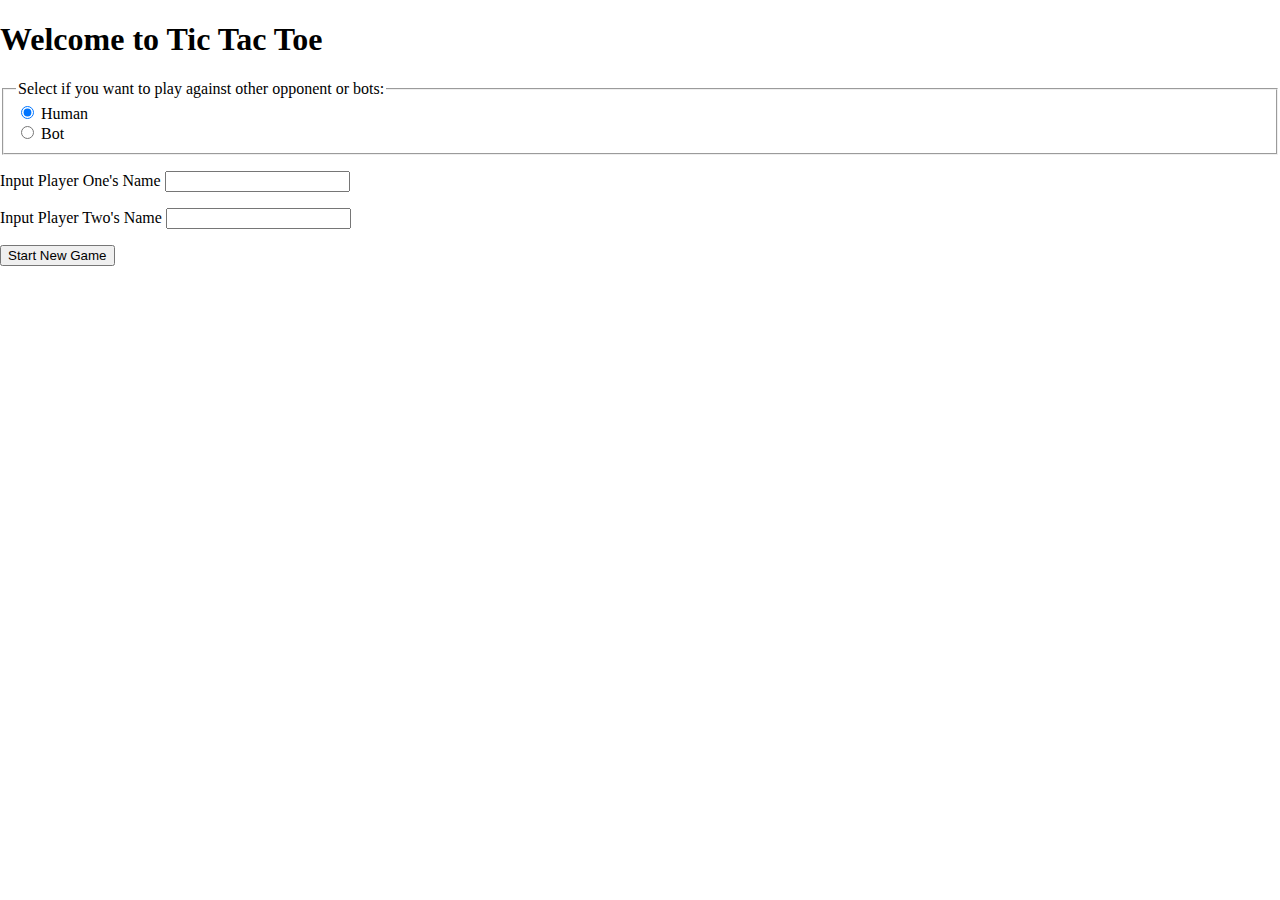
<file: week10/templates/index.html>
<!DOCTYPE html>
<html>

<head>
    <style>
        body {
            margin: 0;
        }

        table,
        td,
        th {
            border: 1px solid;
            height: 70px;
            text-align: center;

        }

        table {
            width: 50%;
            border-collapse: collapse;
        }
    </style>
</head>

<body>
    <h1>Welcome to Tic Tac Toe</h1>

    <form action="http://127.0.0.1:5000/newgame" method="POST">
        <fieldset>
            <legend>Select if you want to play against other opponent or bots:</legend>
            <div>
                <input type="radio" id="Human" name="Selection" value="Human" checked>
                <label for="Human">Human</label>
            </div>

            <div>
                <input type="radio" id="Bot" name="Selection" value="Bot">
                <label for="Bot">Bot</label>
            </div>
        </fieldset>
        <p>
            <label> Input Player One's Name
                <input name="player1" />
            </label>
        </p>
        <p>
            <label for="player2"> Input Player Two's Name
                <input name="player2" />
            </label>
        </p>
        <button>Start New Game</button>
    </form>
</body>
</html>
</file>
